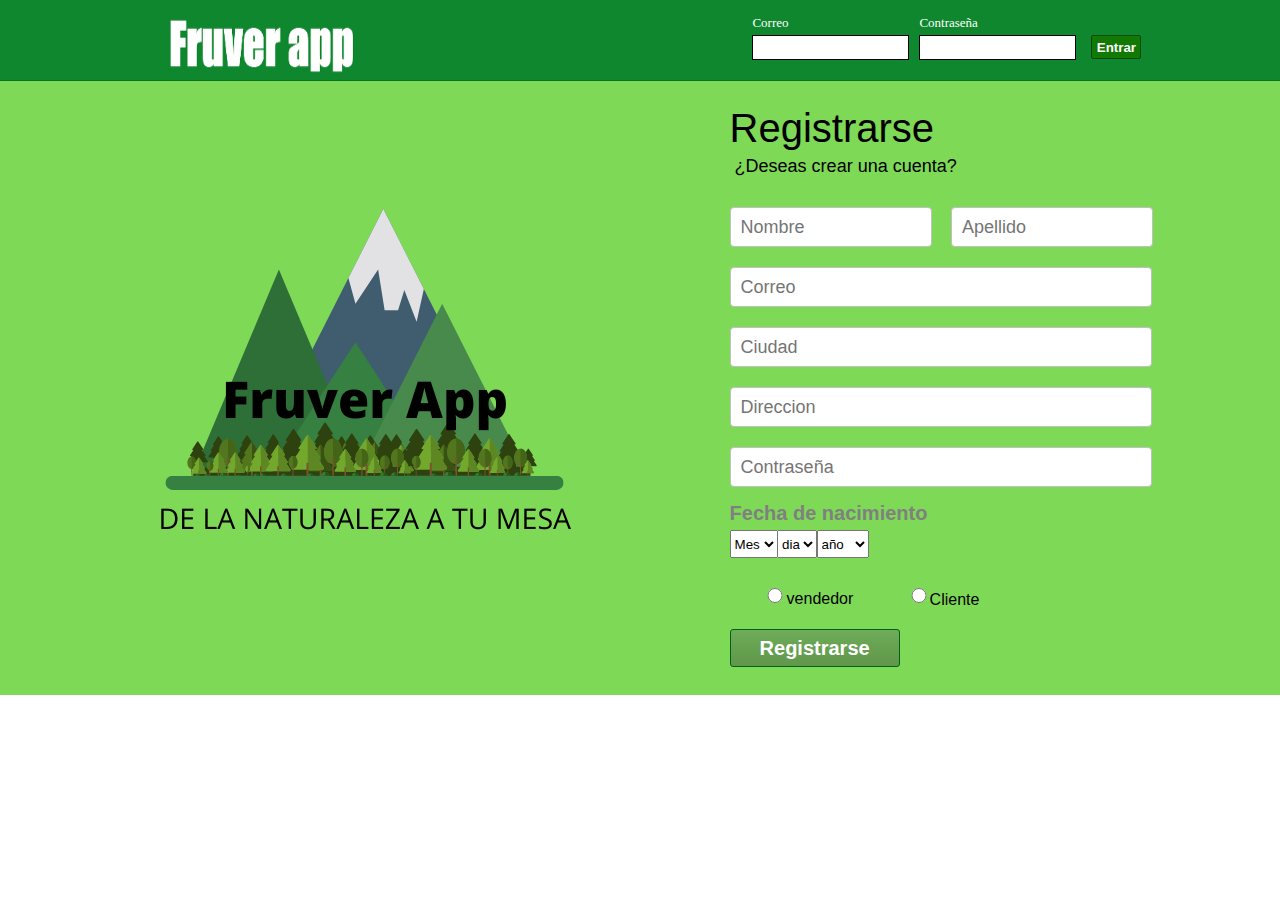
<file: Sprint2/HTML.Sprint2/1.login.html>
<!DOCTYPE html>
<html>
<head>
  <title>Fruver App</title>
  <link rel="stylesheet" type="text/css" href="estilos.css/estilo3.css">
</head>
<body>
  <nav class="navbar">
    <img class="logo" src="imagenes/logo.png">
    <form class="login_form">
      <div class="email">
        <div class="font">Correo</div>
        <input type="text" name="">
      </div>
      <div class="password">
        <div class="font">Contraseña</div>
        <input type="password" name="">
      </div>
      <button class="login_btn">Entrar</button>
    </form>
  </nav>

  <section>
    <div class="logo_body">
  <img class="logobdy" src="imagenes/lema.png">
</div>

  <div class="signup_body">
    <p class="acc_crt">Registrarse</p>
    <p class="free_hint">¿Deseas crear una cuenta?</p>
    <form class="signup_form">
      <div>
        <input class="firstname" type="text" name="" placeholder="Nombre">
        <input class="lastname" type="text" name="" placeholder="Apellido">
        <input class="email" type="text" name="" placeholder="Correo">
        <input class="email" type="text" name="" placeholder="Ciudad">
        <input class="password" type="password" name="" placeholder="Direccion">
        <input class="password2" type="password" name="" placeholder="Contraseña">
      </div>
      <p class="birthday">Fecha de nacimiento</p>
      <div class="birth_date">
       <select class="month">
         <option>Mes</option><option>ene</option><option>Feb</option><option>Mar</option>
         <option>Abri</option><option>May</option><option>Jun</option><option>Jul</option>
         <option>Ago</option><option>Sep</option><option>Oct</option><option>Nov</option>
         <option>Dic</option>
       </select>

       <select class="day">
         <option>dia</option><option>1</option><option>2</option><option>3</option>
         <option>4</option><option>5</option><option>6</option><option>7</option>
         <option>8</option><option>9</option><option>10</option><option>11</option>
         <option>12</option><option>13</option><option>14</option><option>15</option>
         <option>16</option><option>17</option><option>18</option><option>19</option>
         <option>20</option><option>21</option><option>22</option><option>23</option>
         <option>24</option><option>25</option><option>26</option><option>27</option>
         <option>28</option><option>29</option><option>30</option>
       </select>

       <select class="year">
         <option>año</option><option>1970</option><option>1972</option><option>1974</option>
         <option>1976</option><option>1978</option><option>1980</option><option>1982</option>
         <option>1984</option><option>1986</option><option>1988</option><option>1990</option>
         <option>1992</option><option>1995</option><option>1997</option><option>2000</option>
         <option>2002</option><option>2003</option><option>2004</option><option>2005</option>
         <option>2006</option><option>2007</option><option>2008</option>
       </select>
      </div>

      <input type="radio" name="gender" value="vendedor">
      <input type="radio" name="gender" value="cliente">

      <p class="font">vendedor</p>
      <p class="font font2">Cliente</p>
      

      <button class="signup">Registrarse</button>
      
    </form>
  </div>

  </section>

</body>
</html>
</file>
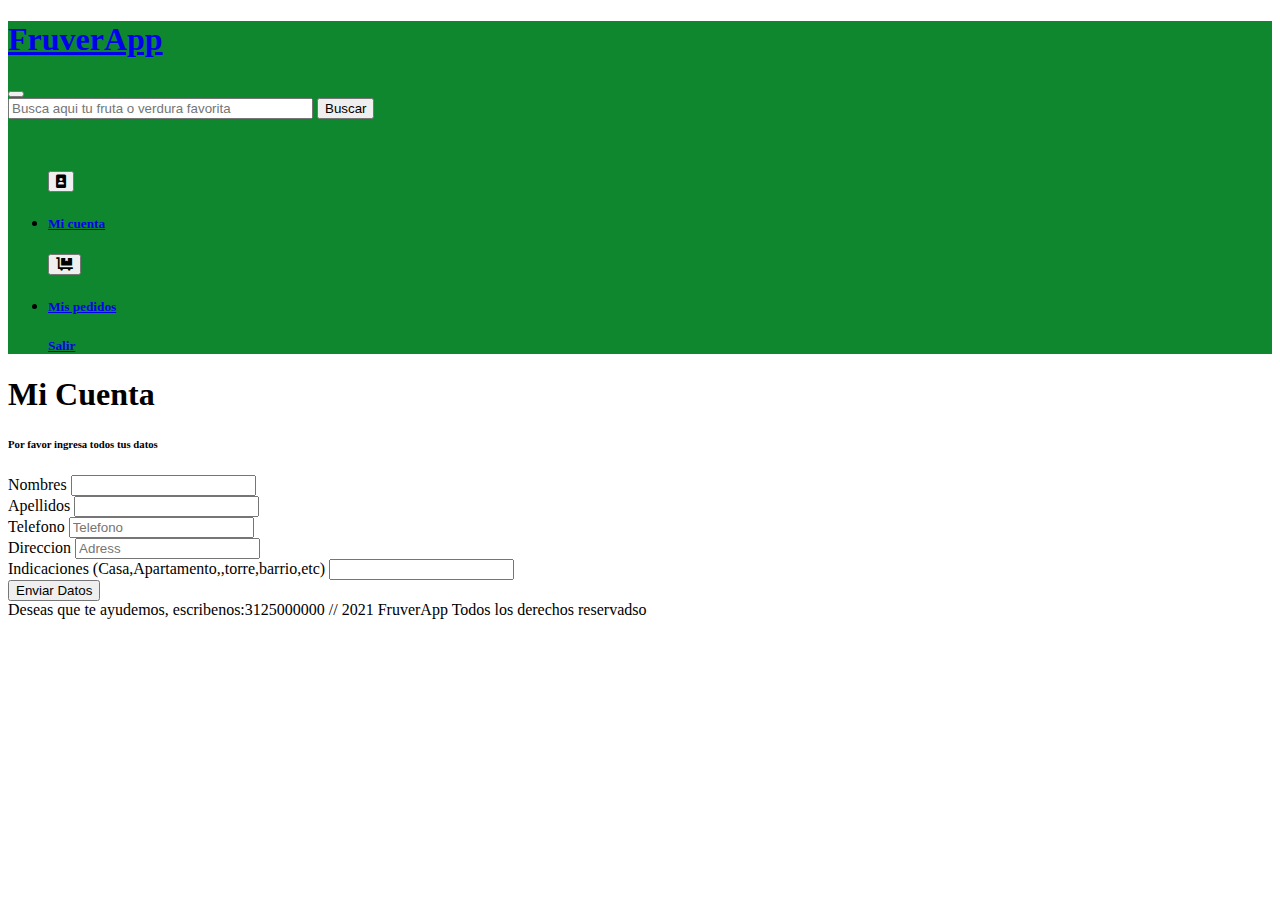
<file: Sprint2/HTML.Sprint2/3.CuentaCliente.html>
<!DOCTYPE html>
<html lang="en">
<head>
    <meta charset="UTF-8">
    <meta http-equiv="X-UA-Compatible" content="IE=edge">
    <meta name="viewport" content="width=device-width, initial-scale=1.0">
    <title>FruverApp</title>
    <link href="https://cdn.jsdelivr.net/npm/bootstrap@5.1.1/dist/css/bootstrap.min.css" rel="stylesheet" integrity="sha384-F3w7mX95PdgyTmZZMECAngseQB83DfGTowi0iMjiWaeVhAn4FJkqJByhZMI3AhiU" crossorigin="anonymous">
    <link rel="stylesheet" type="text/css" href="https://cdnjs.cloudflare.com/ajax/libs/font-awesome/5.15.4/css/all.min.css">
    <link rel="stylesheet" type="text/css" href="estilos.css/estilo2.css">
</head>
<body>
  <nav class="navbar navbar-expand-lg navbar-light" style="background-color:#0f872e;">
    <div class="container-fluid">
      <a class="navbar-brand" href="#"><h1>FruverApp</h1></a>
      <button class="navbar-toggler" type="button" data-bs-toggle="collapse" data-bs-target="#navbarSupportedContent" aria-controls="navbarSupportedContent" aria-expanded="false" aria-label="Toggle navigation">
        <span class="navbar-toggler-icon"></span>
      </button>
      <form class="d-flex ms-lg-5">
        <input class="buscador form-control me-2" type="search" placeholder="Busca aqui tu fruta o verdura favorita" aria-label="Search">
        <button class="btn btn-dark" type="submit">Buscar</button>
      </form>
      <div class="botones collapse navbar-collapse" id="navbarSupportedContent">
          <br><br>
        <ul class="navbar-nav me-auto mb-2 mb-lg-0">
          <button type="button" class="btn btn-dark ms-lg-5"> 
            <i class="fas fa-portrait"></i>  
          </button>
          <li class="nav-item">                 
            <a class="nav-link" href="#"><h5>Mi cuenta</h5></a>
          </li>
          <button type="button" class="btn btn-dark"> 
            <i class="fas fa-dolly-flatbed"></i> 
          </button>
          <li class="nav-item">
            <a class="nav-link" href="#"><h5>Mis pedidos</h5></a>
          </li>
          <a class="btn btn-light ms-lg-5" href="1.login.html" role="button"><h5>Salir</h5></a>
        </ul>
      </div>
    </div>
  </nav>
      
      <form class="row g-4 py-2 container-xl">
          <h1>Mi Cuenta</h1>
          <h6>Por favor ingresa todos tus datos </h6>
        <div class="col-md-4">
          <label for="inputNombre" class="form-label">Nombres</label>
          <input type="text" class="form-control" id="inputNombre">
        </div>
        <div class="col-md-5">
          <label for="inputApellidos" class="form-label">Apellidos</label>
          <input type="text" class="form-control" id="inputApellidos">
        </div>
        <div class="col-4">
          <label for="inputTel" class="form-label">Telefono</label>
          <input type="text" class="form-control" id="inputAddress" placeholder="Telefono">
        </div>
        <div class="col-5">
          <label for="inputAddress" class="form-label">Direccion</label>
          <input type="text" class="form-control" id="inputAddress" placeholder="Adress">
        </div>
        <div class="col-md-6">
          <label for="inputCity" class="form-label">Indicaciones (Casa,Apartamento,,torre,barrio,etc)</label>
          <input type="text" class="form-control" id="inputCity">
        </div>
        
        <div class="col-12">
          <button type="submit" href="#" class="btn btn-dark">Enviar Datos</button>
        </div>
    </form>

    <footer class= 'pie ms-lg-5'>
                Deseas que te ayudemos, escribenos:3125000000 //        2021 FruverApp Todos los derechos reservadso
    </footer>
        
    
</body>
</html>
</file>
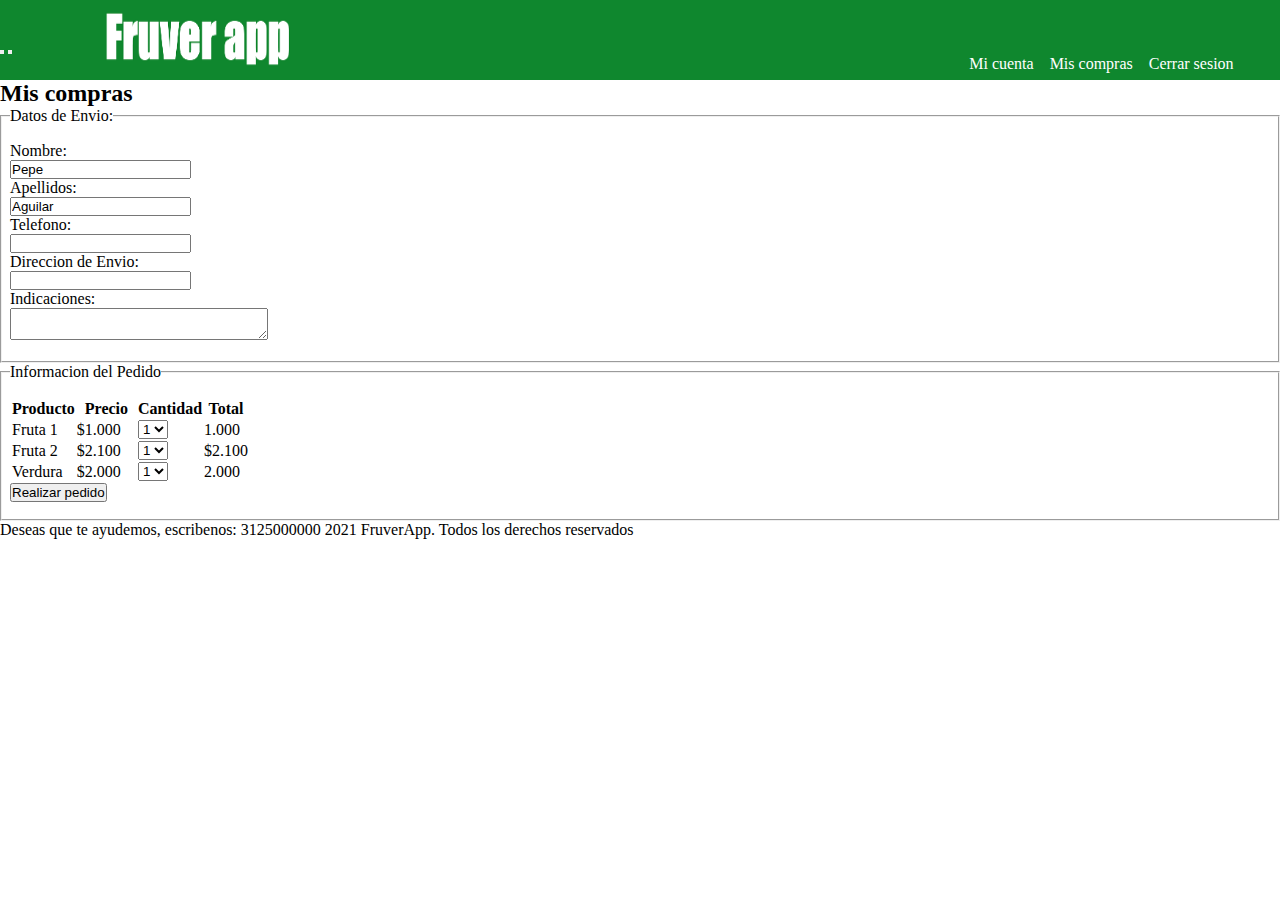
<file: Sprint2/HTML.Sprint2/4.MisComprasCliente.html>
<!DOCTYPE html>
<html lang="en">
<head>
    <meta charset="UTF-8">
    <meta http-equiv="X-UA-Compatible" content="IE=edge">
    <meta name="viewport" content="width=device-width, initial-scale=1.0">
    <title>Mis ComprasCliente</title>
    <link rel="stylesheet" type="text/css" href="estilos.css/estilo4.css">
</head>
<body>
    <nav class="navbar">
        <img class="logo" src="imagenes/logo.png" >
        <div class="menuNav">
            <ul>
                <li><a href="#">Cerrar sesion</a></li>
                <button type="button" class="btn btn-dark"><i class="fas fa-cart-arrow-down"></i></button>
                <li><a href="#">Mis compras</a></li>
                <button type="button" class="btn btn-dark ms-lg-5">  <i class="fas fa-user-alt"></i> </button>
                <li><a href="#">Mi cuenta</a></li>
            </ul> 

        </div>       
    </nav>
    <form class="datosEnvio"></form>
        <h2>Mis compras</h2>
        <fieldset class="seccion">
            <legend>Datos de Envio:</legend>
            <label for="fname">Nombre:</label><br>
            <input type="text" id="fname" name="fname" value="Pepe" readonly><br>
            <label for="lname">Apellidos:</label><br>
            <input type="text" id="lname" name="lname" value="Aguilar" readonly><br>
            <label for="birthday">Telefono:</label><br>
            <input type="text" id="phone" name="phone"><br>
            <label for="email">Direccion de Envio:</label><br>
            <input type="email" id="email" name="email"><br>
            <label for="note">Indicaciones:</label><br>
            <textarea name="note" id="note" cols="30" rows="2"></textarea>
        </fieldset>
    </form>
    <fieldset class="seccion">
        <legend>Informacion del Pedido</legend>
        <table class="default">
            <tr>
              <th>Producto</th>
              <th>&nbsp; Precio &nbsp;</th>
              <th>Cantidad</th>
              <th>Total</th>
            </tr>
            <tr>
              <td>Fruta 1</td>
              <td>$1.000</td>
              <td>
                  <select name="cantidad" id="cantidad3">
                        <option value="1">1</option><option value="2">2</option><option value="3">3</option>
                  </select>
              </td>
              <td>1.000</td>
            </tr>
            <tr>
              <td>Fruta 2</td>
              <td>$2.100</td>
              <td>
                <select name="cantidad" id="cantidad3">
                    <option value="1">1</option><option value="2">2</option><option value="3">3</option>
               </select>
              </td>
              <td>$2.100</td>
            </tr>
            <tr>
              <td>Verdura</td>
              <td>$2.000</td>
              <td>
                <select name="cantidad" id="cantidad3">
                    <option value="1">1</option><option value="2">2</option><option value="3">3</option>
               </select>
              </td>
              <td>2.000</td>
            </tr>
          </table>
          <button>Realizar pedido</button>
    </fieldset>
    <footer><p>Deseas que te ayudemos, escribenos: 3125000000  2021 FruverApp. Todos los derechos reservados</p></footer>
</body>
</html>
</file>
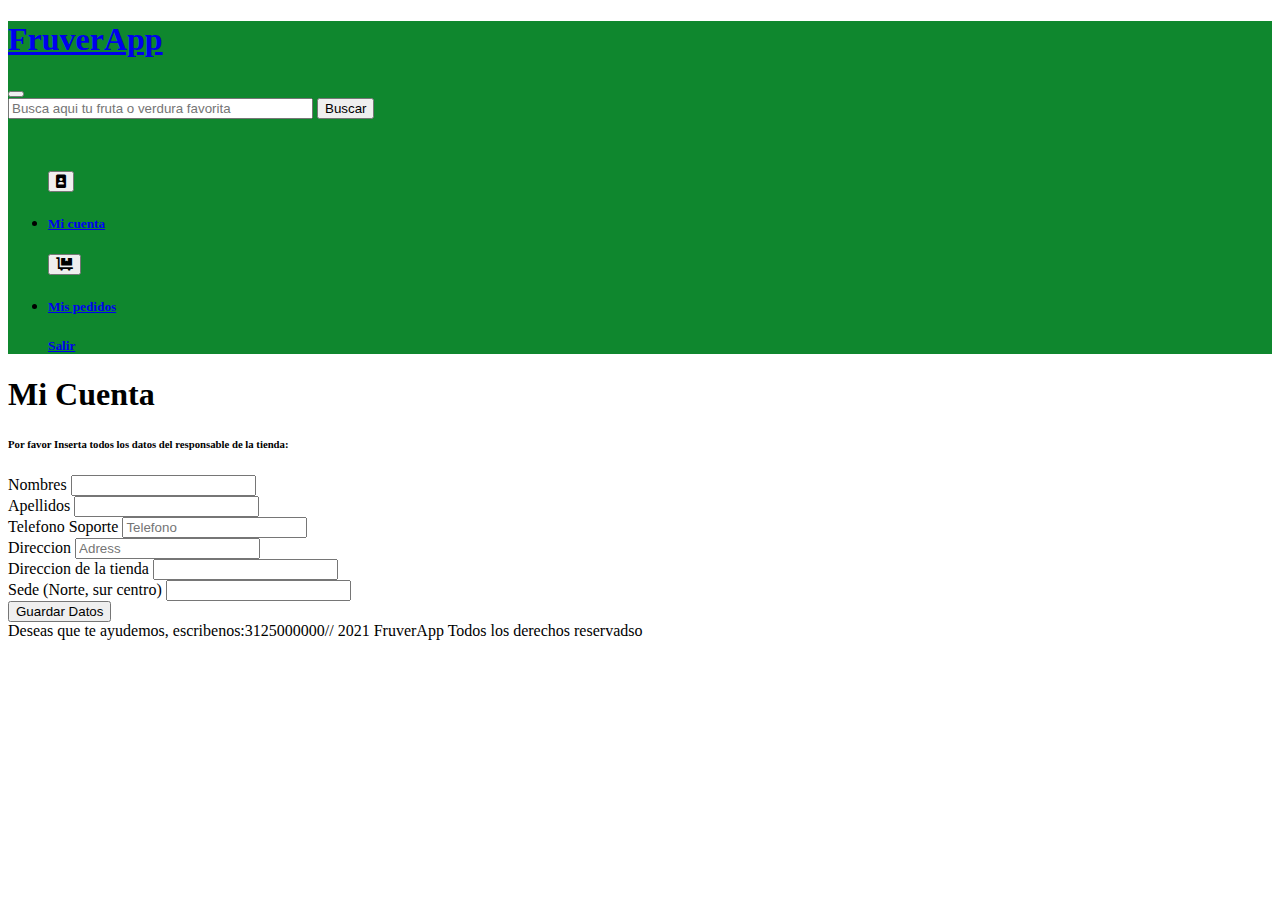
<file: Sprint2/HTML.Sprint2/6.CuentaVendedor.html>
<!DOCTYPE html>
<html lang="en">
<head>
    <meta charset="UTF-8">
    <meta http-equiv="X-UA-Compatible" content="IE=edge">
    <meta name="viewport" content="width=device-width, initial-scale=1.0">
    <title>FruverApp</title>
    <link href="https://cdn.jsdelivr.net/npm/bootstrap@5.1.1/dist/css/bootstrap.min.css" rel="stylesheet" integrity="sha384-F3w7mX95PdgyTmZZMECAngseQB83DfGTowi0iMjiWaeVhAn4FJkqJByhZMI3AhiU" crossorigin="anonymous">
    <link rel="stylesheet" type="text/css" href="https://cdnjs.cloudflare.com/ajax/libs/font-awesome/5.15.4/css/all.min.css">
    <link rel="stylesheet" type="text/css" href="estilos.css/estilo2.css">
</head>
<body>
  <nav class="navbar navbar-expand-lg navbar-light" style="background-color:#0f872e;">
    <div class="container-fluid">
      <a class="navbar-brand" href="#"><h1>FruverApp</h1></a>
      <button class="navbar-toggler" type="button" data-bs-toggle="collapse" data-bs-target="#navbarSupportedContent" aria-controls="navbarSupportedContent" aria-expanded="false" aria-label="Toggle navigation">
        <span class="navbar-toggler-icon"></span>
      </button>
      <form class="d-flex ms-lg-5">
        <input class="buscador form-control me-2" type="search" placeholder="Busca aqui tu fruta o verdura favorita" aria-label="Search">
        <button class="btn btn-dark" type="submit">Buscar</button>
      </form>
      <div class="botones collapse navbar-collapse" id="navbarSupportedContent">
          <br><br>
        <ul class="navbar-nav me-auto mb-2 mb-lg-0">
          <button type="button" class="btn btn-dark ms-lg-5"> 
            <i class="fas fa-portrait"></i>  
          </button>
          <li class="nav-item">                 
            <a class="nav-link" href="#"><h5>Mi cuenta</h5></a>
          </li>
          <button type="button" class="btn btn-dark"> 
            <i class="fas fa-dolly-flatbed"></i> 
          </button>
          <li class="nav-item">
            <a class="nav-link" href="#"><h5>Mis pedidos</h5></a>
          </li>
          <a class="btn btn-light ms-lg-5" href="1.login.html" role="button"><h5>Salir</h5></a>
        </ul>
      </div>
    </div>
  </nav>
      
      <form class="row g-4 py-2 container-xl">
          <h1>Mi Cuenta</h1>
          <h6>Por favor Inserta todos los datos del responsable de la tienda:</h6>
        <div class="col-md-4">
          <label for="inputNombre" class="form-label">Nombres</label>
          <input type="text" class="form-control" id="inputNombre">
        </div>
        <div class="col-md-5">
          <label for="inputApellidos" class="form-label">Apellidos</label>
          <input type="text" class="form-control" id="inputApellidos">
        </div>
        <div class="col-4">
          <label for="inputTel" class="form-label">Telefono Soporte</label>
          <input type="text" class="form-control" id="inputAddress" placeholder="Telefono">
        </div>
        <div class="col-5">
          <label for="inputAddress" class="form-label">Direccion</label>
          <input type="text" class="form-control" id="inputAddress" placeholder="Adress">
        </div>
        <div class="col-md-6">
          <label for="inputCity" class="form-label">Direccion de la tienda</label>
          <input type="text" class="form-control" id="inputCity">
        </div>
        <div class="col-md-6">
            <label for="inputCity" class="form-label"> Sede (Norte, sur centro)</label>
            <input type="text" class="form-control" id="inputCity">
          </div>
        
        <div class="col-12">
          <button type="submit" href="#" class="btn btn-dark">Guardar Datos</button>
        </div>
    </form>

    <footer class= 'pie ms-lg-5'>
                Deseas que te ayudemos, escribenos:3125000000//
                2021 FruverApp Todos los derechos reservadso
    </footer>
        
    
</body>
</html>
</file>
<file: Sprint2/HTML.Sprint2/estilos.css/estilo3.css>
*{
    margin: 0;
    padding: 0;
}
.navbar{
    height: 80px;
    width: 100%;
    background: #0f872e;
    border-bottom: 1px solid #057421;
}
.logo{
    position: absolute;
    height: 63px;
    width: 190px;
    left: 13%;
    padding-top: 15px;
}
.login_form{
    display: flex;
    position: absolute;
    font-family: verdana;
    left: 58%;
    top: 15px;
}
.login_form .email,
.login_form .password{
    padding-left: 10px;
}
.login_form .email .font,
.login_form .password .font{
    font-size: 13px;
    padding-bottom: 4px;
    color: white;
}
.login_form .email input,
.login_form .password input{
    height: 23px;
    width: 150px;
    padding-left: 5px;
    border: 1px solid black;
    outline: none;
}
.login_form button{
    height: 24px;
    width: 50px;
    font-weight: 600;
    margin-left: 15px;
    margin-top: 20px;
    border-radius: 2px;
    outline: none;
    color: white;
    cursor: pointer;
    background: #117904;
    border: 1px solid #014910;
}
.login_form button:hover{
    background: #6aa654;
}


section{
    height: 614px;
    width: 100%;
    top: 80px;
    background: #7ed957;
    font-family: verdana;
}
.logo_body{
    position: absolute;
    left: 9%;
    top: 20%;
}
.logo_body .like_font{
    font-family: arial;
    font-size: 25px;
    margin-left: -30px;
}
.logo_body .font1{
    color: #083987;
    margin-left: 20px;   
    margin-bottom: 5px;
}
.signup_body{
    font-family: arial;
    position: absolute;
    left: 57%;  
}
.signup_body .acc_crt{
    font-size: 40px;
    margin: 25px 0;
}
.signup_body .free_hint{
    margin: -20px 5px;
    font-size: 18px;
}
.signup_body .signup_form input{
    margin-top: 50px;
    height: 38px;
    width: 190px;
    padding-left: 10px;
    font-size: 18px;
    border: 1px solid silver;
    border-radius: 4px;
}
.signup_body .signup_form .lastname{
    margin-left: 15px;
}
.signup_body .signup_form .email,
.signup_body .signup_form .password,
.signup_body .signup_form .password2{
    margin-top: 20px;
    width: 410px;
}
.signup_body .signup_form .birthday{
    margin-top: 15px;
    font-size: 20px;
    font-weight: bold;
    color: grey;
}
.signup_body .signup_form .birth_date{
    margin-top: 5px;
}
.signup_body .signup_form .month,
.signup_body .signup_form .day,
.signup_body .signup_form .year{
    height: 28px;
}
.signup_body .signup_form .day,
.signup_body .signup_form .year{
    margin-left: -5px;
}
.signup_body .signup_form .brth_hint{
    font-size: 11px;
    padding-left: 170px;
    margin-top: -28px;
    width: 150px;
}
.signup_body .signup_form a{
    text-decoration: none;
}
.signup_body .signup_form a:hover{
    text-decoration: underline;
}
.signup_body .signup_form input[type="radio"]{
    height: 15px;
    margin-left: -50px;
    margin-top: 30px;
}
.signup_body .signup_form input[value="female"]{
    margin-left: -100px;
}
.signup_body .signup_form .font{
    margin-left: 57px;
    margin-top: -17px;
}
.signup_body .signup_form .font2{
    margin-left: 200px;
}
.signup_body .signup_form .agreement{
    margin-top: 15px;
    font-size: 12px;
    width: 350px;
    color: grey;
}
.signup_body .signup_form .signup{
    margin-top: 20px;
    height: 38px;
    width: 170px;
    color: white;
    font-size: 20px;
    font-weight: 600;
    border: 1px solid #006117;
    border-radius: 3px;
    cursor: pointer;
    outline: none;
    background: linear-gradient(#6fad5a, #66a150, #60974C);
}
.signup_body .signup_form .signup:hover{
    background: linear-gradient(#74b85e, #598B45);
}
</file>
<file: Sprint2/HTML.Sprint2/estilos.css/estilo2.css>
.alinear{
    text-align: center; /* alinea horizontalmente*/
}
.botones{
    flex-grow: inherit;
}
.buscador{
    width: 305px;
}
.logo{
    position: absolute;
    height: 63px;
    width: 190px;
    left: 8%;
    padding-top: 8px;
}
</file>
<file: Sprint2/HTML.Sprint2/estilos.css/estilo4.css>
*{
    margin: 0;
    padding: 0;
}

.navbar{
    height: 80px;
    width: 100%;
    background: #0f872e;
}

.logo{
    position: absolute;
    height: 63px;
    width: 190px;
    left: 8%;
    padding-top: 8px;
}

.menuNav {
    display: block;
}

ul {
    list-style-type: none;
    margin: 0;
    padding-top: 3%;
    padding-right: 3%;
    overflow: hidden;
    left: 9%;
  }
  
  li {
    float: right;
  }
  
  li a {
    display: block;
    color: white;
    text-align: center;
    padding: 17px 8px;
    text-decoration: none;
  }

  li button {
    display: block;
    color: white;
    text-align: center;
    padding: 17px 8px;
    text-decoration: none;
  }
  
  /* Change the link color to #111 (black) on hover */
  li a:hover {
    background-color:#057421;
  }

  fieldset{
      display: block;
      padding: 17px 8px;
    text-decoration: none;
  }
</file>
